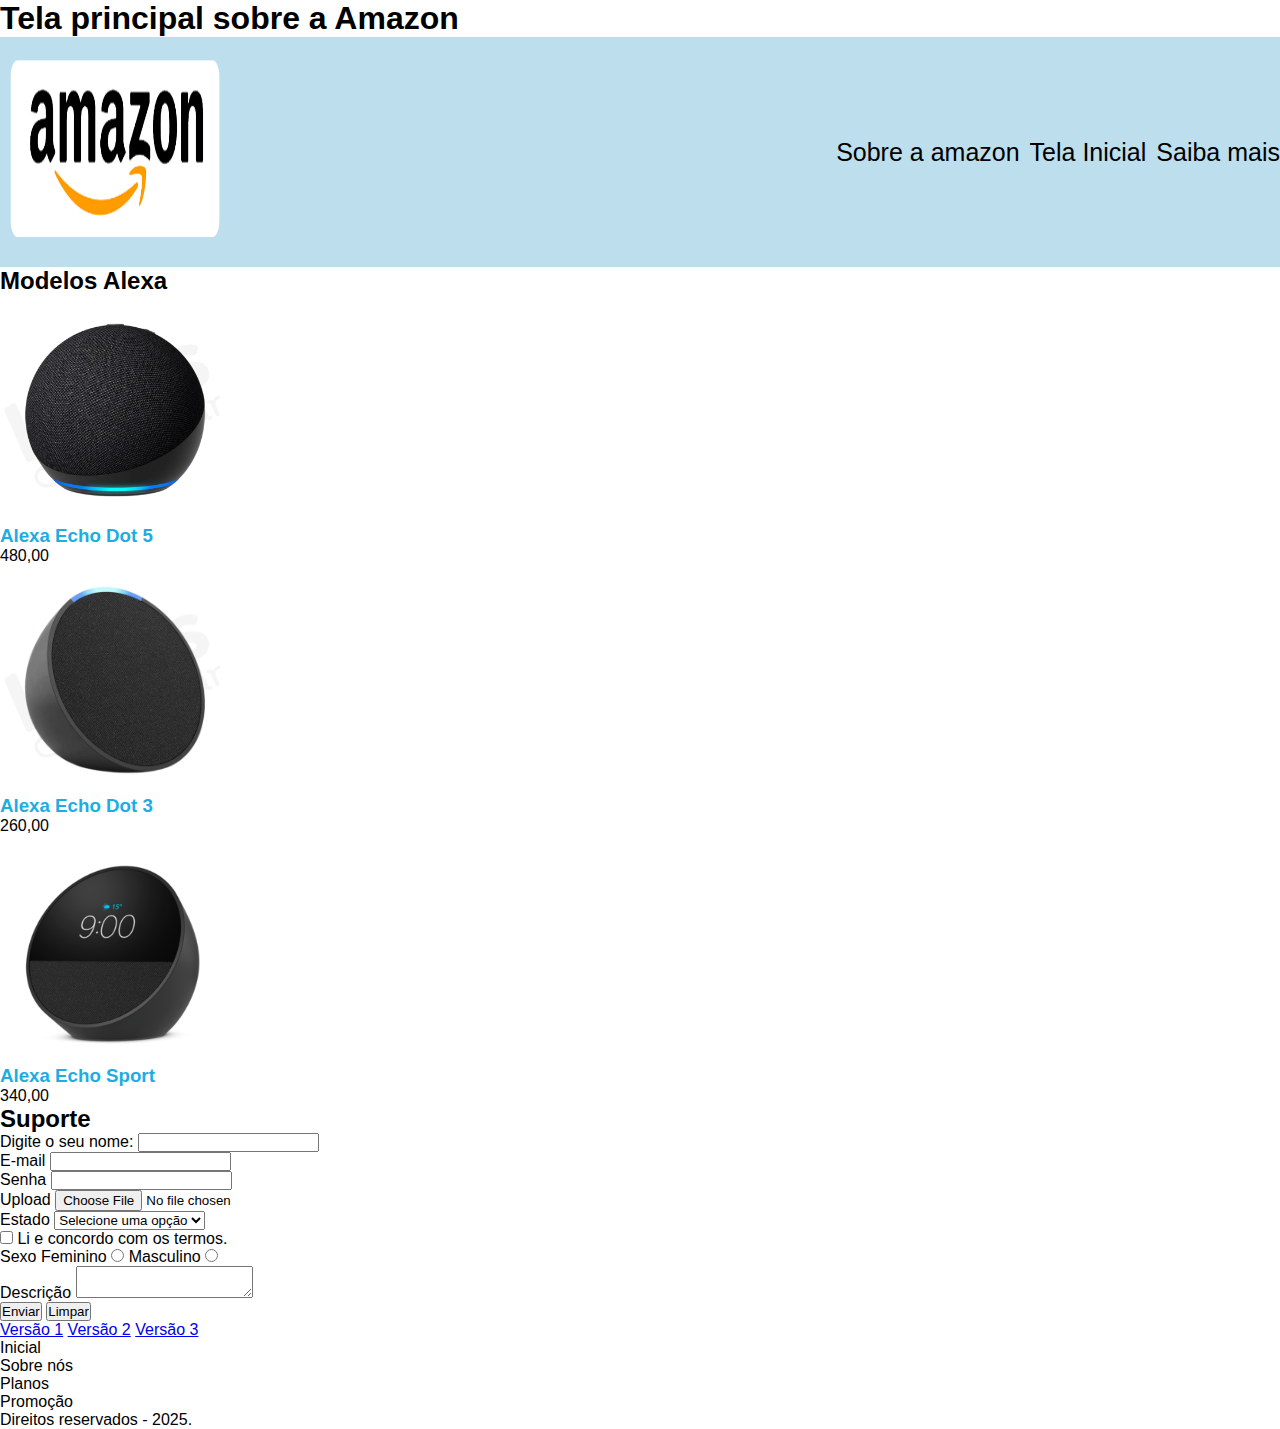
<file: index.html>
<!DOCTYPE html>
        <html lang="pt-BR"> <!--idioma esta em portugues-->

        <head> <!--abertura do cabeçalho do site-->
            <meta charset="UTF-8"> <!--esta interpretando os caracteres especiais como numero-->
            <meta name="viewport" content="width=device-width, initial-scale=1.0"> <!--essa teg habilita o site para ser aberto em diferentes dispositivos-->
            <meta name="autor" content="Matheus becker">
            <meta name="descrition" content="Site com o proposito de explicar o html">
            <title>introdução ao HTML</title> <!--titulo do site la an barra de pesquisa-->
            <link rel="shortcut icon" href="./testelogosamazon.png" type="image/x-icon"> <!--tag que incorpora logo na guia-->

            <!-- atributo rel indica a relaçao -->
            <link rel="stylesheet" href="style.css"> <!--linkando o css de forma externa-->

            <!-- linkando de forma interna -->
            <style>


            </style>
        </head> <!--fechamento do cabeçalho do site-->

        <body> <!--corpo do site-->

            <!-- linkando inline ou direto na tag -->
            <h1 style="">Tela principal sobre a Amazon</h1><!--titulo principal-->
            <!-- boas praticas chamamos somente 1 vez -->

            <header id="cabecalho">
                <img id="logo" src="./testelogosamazon.png" alt="Imagem da marca da amazon" width="250" height="250"> <!--scr caminho da imagem onde vai aparecer no logotipo e o alt e a discrição da imagem-->
                
                
                <nav>
                    <a href="https://www.youtube.com/watch?v=h_D3VFfhvs4&list=RDh_D3VFfhvs4&start_radio=1">Sobre a amazon</a> <!--redirecionar texto e fazer,referencia de hipertexto, Criamos um link para uma página da web adicionando =-->

                    <a href="index.html">Tela Inicial</a><!--redirecionar texto e fazer,referencia de hipertexto, Criamos um link para uma página da web adicionando =-->

                    <a href="texte.pdf" download>Saiba mais</a><!--redirecionar texto e fazer,referencia de hipertexto, Criamos um link para uma página da web adicionando =-->

                </nav>


            </header> <!-- é um elemento que define o conteúdo introdutório-->

            <main>
                <section>

                    <!--CARD PRODUTOS-->
                    <h2>Modelos Alexa</h2>

                    <!--tamanho da imagem-->
                    <div>
                        <img src="echodot-alexa-5-geracao-preta-1.webp" alt="Alexa Echo Dot 5">

                        <!--tamanho na imagem-->
                        <h3>Alexa Echo Dot 5</h3>
                        <samp> 480,00</samp>
                    </div>

                    <div>
                        <img src="alexa2.webp" alt="Alexa Echo Dot 3">
                        <h3>Alexa Echo Dot 3</h3>
                    <samp> 260,00</samp>
                    </div>

                    <div>
                        <img src="alexa3.png" alt="Alexa Echo Sport">
                        <h3>Alexa Echo Sport</h3>
                        <samp> 340,00</samp>
                    </div>
                </section> <!--Seção modelo alexa-->


                <!--AREA DO SUPORTE-->
                <section>
                    <h2>Suporte</h2>
                    <form>
                        <label for="campocompleto">Digite o seu nome: </label>
                        <input type="text"  id="campocompleto"> <!--placeholder="Digite seu nome completo"-->
                        <br/>
                        <label for="campo email">E-mail</label>
                        <input type="email" name="" id="campo email">
                        <br>

                        <label for="campoSenha">Senha</label>
                        <input type="password" name="" id="campoSenha"> 
                        <br>

                        <label for="campoUpload">Upload</label>
                        <input type="file" name="" id="campoUpload"> 
                        <br>

                        <label for="">Estado</label>
                         

                        <select name="" id="">
                            <option value="" selected disabled>Selecione uma opção</option> <!--selected para selecionar a opção e o disabled desativar a opção para o usuario nao selecionar-->
                            <option value="RJ">RJ</option>
                            <option value="MG">MG</option>
                            <option value="SP">SP</option>
                            <option value="SC">SC</option>
                            <option value="RO">RO</option>
                        </select>
                        <br>

                        <input type="checkbox" name="" id="">
                        <label for="">Li e concordo com os termos.</label>
                        <br>

                        <label for="">Sexo</label>

                        <label for="">Feminino</label>
                        <input type="radio" name="opicao-genero" id="" value="Feminino">

                        <label for="">Masculino</label>
                        <input type="radio" name="opicao-genero" id="" value="Masculino">
                        <br>

                        <!-- Campo obrigadorio: -->
                        <label for="">Descrição</label>
                        <textarea name="" id="" required></textarea>
                        <br>

                        <button type="submit">Enviar</button>
                        <button type="reset">Limpar</button>    
 
                    </form><!--formulario para o ususario mexer-->
                </section>

            </main> <!--main conteudo principal, e o elemento pai-->

            <aside>
                <nav>
                    <a href="http://">Versão 1</a>
                    <a href="http://">Versão 2</a>
                    <a href="http://">Versão 3</a>
                </nav>
            </aside>

            <footer>
                <!-- nao ordenada -->
                <ul>
                    <li> Inicial</li>
                    <li>Sobre nós</li>
                    <li>Planos</li>
                    <li>Promoção</li>
                </ul>
                
                <!-- ordendada ol-->
               
                <p>Direitos reservados - 2025.</p>
            </footer>
            
                

        </body>
        </html>
</file>
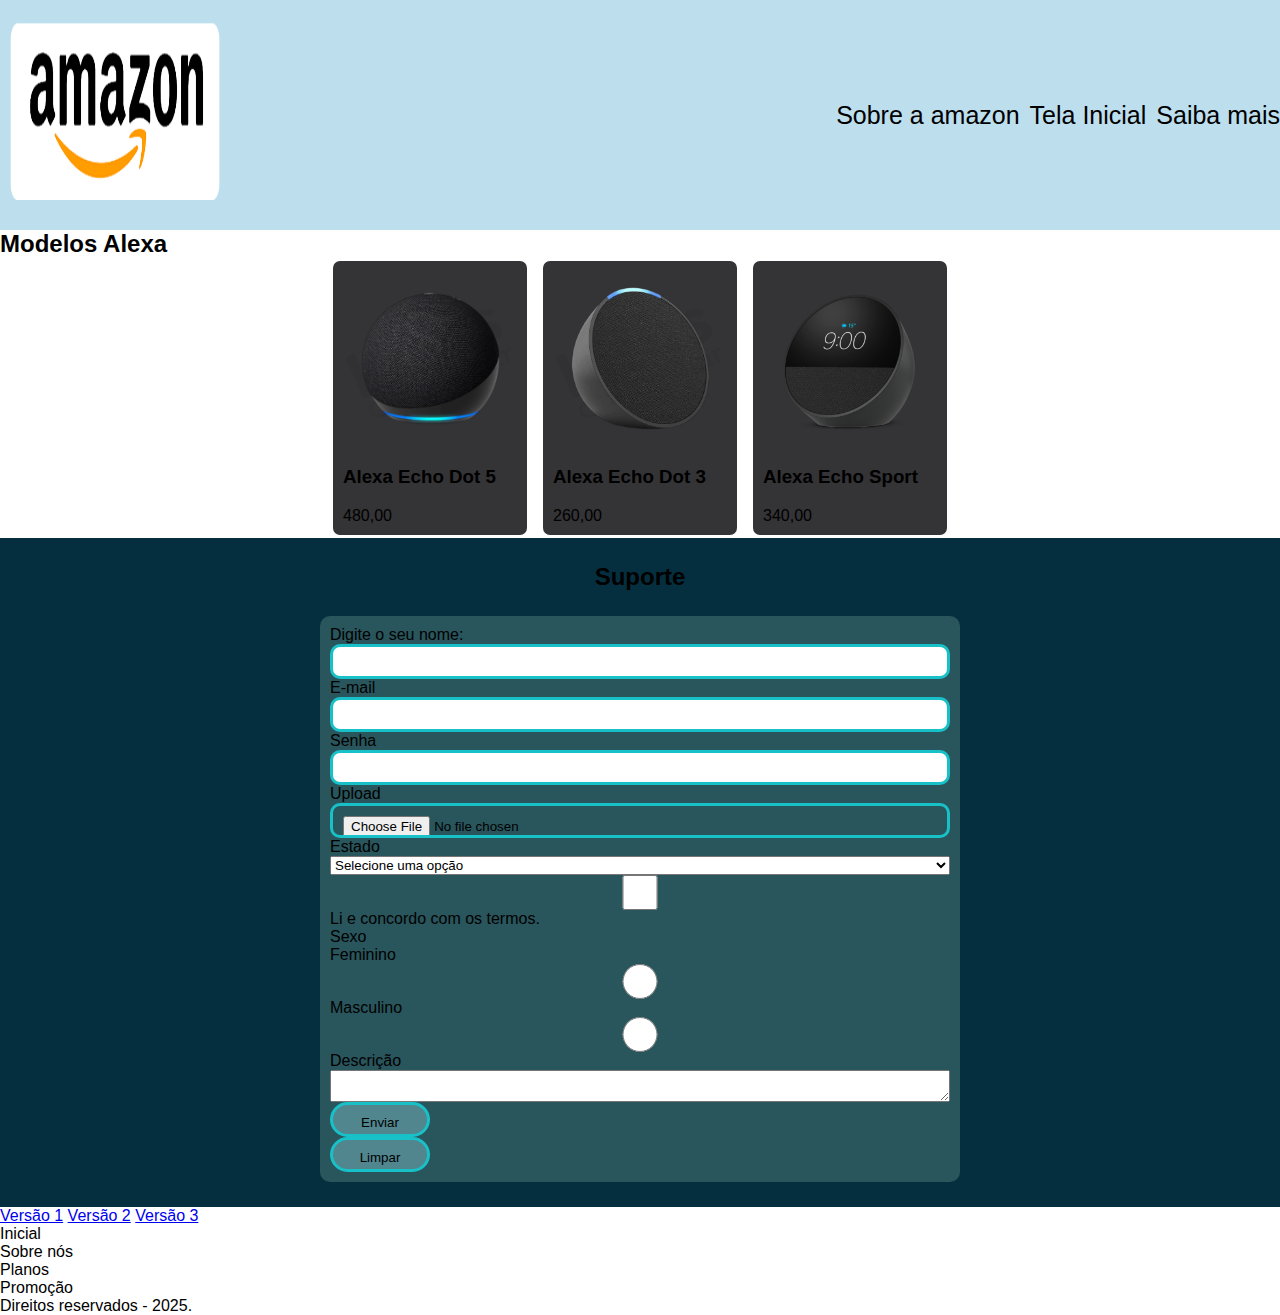
<file: paginas/index.html>
<!DOCTYPE html>
<html lang="pt-BR"> <!--idioma esta em portugues-->

<head> <!--abertura do cabeçalho do site-->
    <meta charset="UTF-8"> <!--esta interpretando os caracteres especiais como numero-->
    <meta name="viewport" content="width=device-width, initial-scale=1.0">
    <!--essa teg habilita o site para ser aberto em diferentes dispositivos-->
    <meta name="autor" content="Matheus becker">
    <meta name="descrition" content="Site com o proposito de explicar o html">
    <title>introdução ao HTML</title> <!--titulo do site la an barra de pesquisa-->
    <link rel="shortcut icon" href="../arquivos/" type="image/x-icon"> <!--tag que incorpora logo na guia-->

    <!-- atributo rel indica a relaçao -->
    <link rel="stylesheet" href="../estilizacoes/style.css"> <!--linkando o css de forma externa-->

    <!-- linkando de forma interna -->
    <style>


    </style>
</head> <!--fechamento do cabeçalho do site-->

<body> <!--corpo do site-->

    <!-- linkando inline ou direto na tag -->
    <h1 style="">Tela principal sobre a Amazon</h1><!--titulo principal-->
    <!-- boas praticas chamamos somente 1 vez -->

    <header id="cabecalho">
        <img id="logo" src="../arquivos/testelogosamazon.png" alt="Imagem da marca da amazon" width="250" height="250">
        <!--scr caminho da imagem onde vai aparecer no logotipo e o alt e a discrição da imagem-->


        <nav>
            <a href="https://www.youtube.com/watch?v=h_D3VFfhvs4&list=RDh_D3VFfhvs4&start_radio=1">Sobre a amazon</a>
            <!--redirecionar texto e fazer,referencia de hipertexto, Criamos um link para uma página da web adicionando =-->

            <a href="index.html">Tela
                Inicial</a><!--redirecionar texto e fazer,referencia de hipertexto, Criamos um link para uma página da web adicionando =-->

            <a href="../arquivos/texte.pdf" download>Saiba
                mais</a><!--redirecionar texto e fazer,referencia de hipertexto, Criamos um link para uma página da web adicionando =-->

        </nav>


    </header> <!-- é um elemento que define o conteúdo introdutório-->

    <main>
        <section>

            <!--CARD PRODUTOS-->
            <h2>Modelos Alexa</h2>

            <div id="container-flex-produtos">

                <article class="card-produto">
                    <img src="../arquivos/echodot-alexa-5-geracao-preta-1.webp" alt="Alexa Echo Dot 5">

                    <!--tamanho na imagem-->
                    <h3>Alexa Echo Dot 5</h3>
                    <span> 480,00</span>
                </article>

                <article class="card-produto">
                    <img src="../arquivos/alexa2.webp" alt="Alexa Echo Dot 3">
                    <h3>Alexa Echo Dot 3</h3>
                    <span> 260,00</span>
                </article>

                <article class="card-produto">
                    <img src="../arquivos/alexa3.png" alt="Alexa Echo Sport">
                    <h3>Alexa Echo Sport</h3>
                    <span> 340,00</span>
                </article>

            </div>
            <!--tamanho da imagem-->




        </section> <!--Seção modelo alexa-->


        <!--AREA DO SUPORTE-->
        <section id="container-flex-suporte">
            <h2>Suporte</h2>
            <form>
                <label for="campocompleto">Digite o seu nome: </label>
                <input class="form_campos_inputs" type="text" id="campocompleto"> <!--placeholder="Digite seu nome completo"-->
                
                <label for="campo email">E-mail</label>
                <input class="form_campos_inputs" type="email" name="" id="campo email">


                <label for="campoSenha">Senha</label>
                <input class="form_campos_inputs" type="password" name="" id="campoSenha">


                <label for="campoUpload">Upload</label>
                <input class="form_campos_inputs" type="file" name="" id="campoUpload">


                <label for="">Estado</label>


                <select name="" id="">
                    <option value="" selected disabled>Selecione uma opção</option>
                    <!--selected para selecionar a opção e o disabled desativar a opção para o usuario nao selecionar-->
                    <option value="RJ">RJ</option>
                    <option value="MG">MG</option>
                    <option value="SP">SP</option>
                    <option value="SC">SC</option>
                    <option value="RO">RO</option>
                </select>


                <input class="form_campos_inputs" type="checkbox" name="" id="">
                <label for="">Li e concordo com os termos.</label>


                <label for="">Sexo</label>

                <label for="">Feminino</label>
                <input class="form_campos_inputs" type="radio" name="opicao-genero" id="" value="Feminino">

                <label for="">Masculino</label>
                <input class="form_campos_inputs" type="radio" name="opicao-genero" id="" value="Masculino">


                <!-- Campo obrigadorio: -->
                <label for="">Descrição</label>
                <textarea name="" id="" required></textarea>


                <button class="button2" type="submit">Enviar</button>
                <button class="button2" type="reset">Limpar</button>

            </form><!--formulario para o ususario mexer-->
        </section>

    </main> <!--main conteudo principal, e o elemento pai-->

    <aside>
        <nav>
            <a href="http://">Versão 1</a>
            <a href="http://">Versão 2</a>
            <a href="http://">Versão 3</a>
        </nav>
    </aside>

    <footer>
        <!-- nao ordenada -->
        <ul>
            <li> Inicial</li>
            <li>Sobre nós</li>
            <li>Planos</li>
            <li>Promoção</li>
        </ul>

        <!-- ordendada ol-->

        <p>Direitos reservados - 2025.</p>
    </footer>



</body>

</html>
</file>
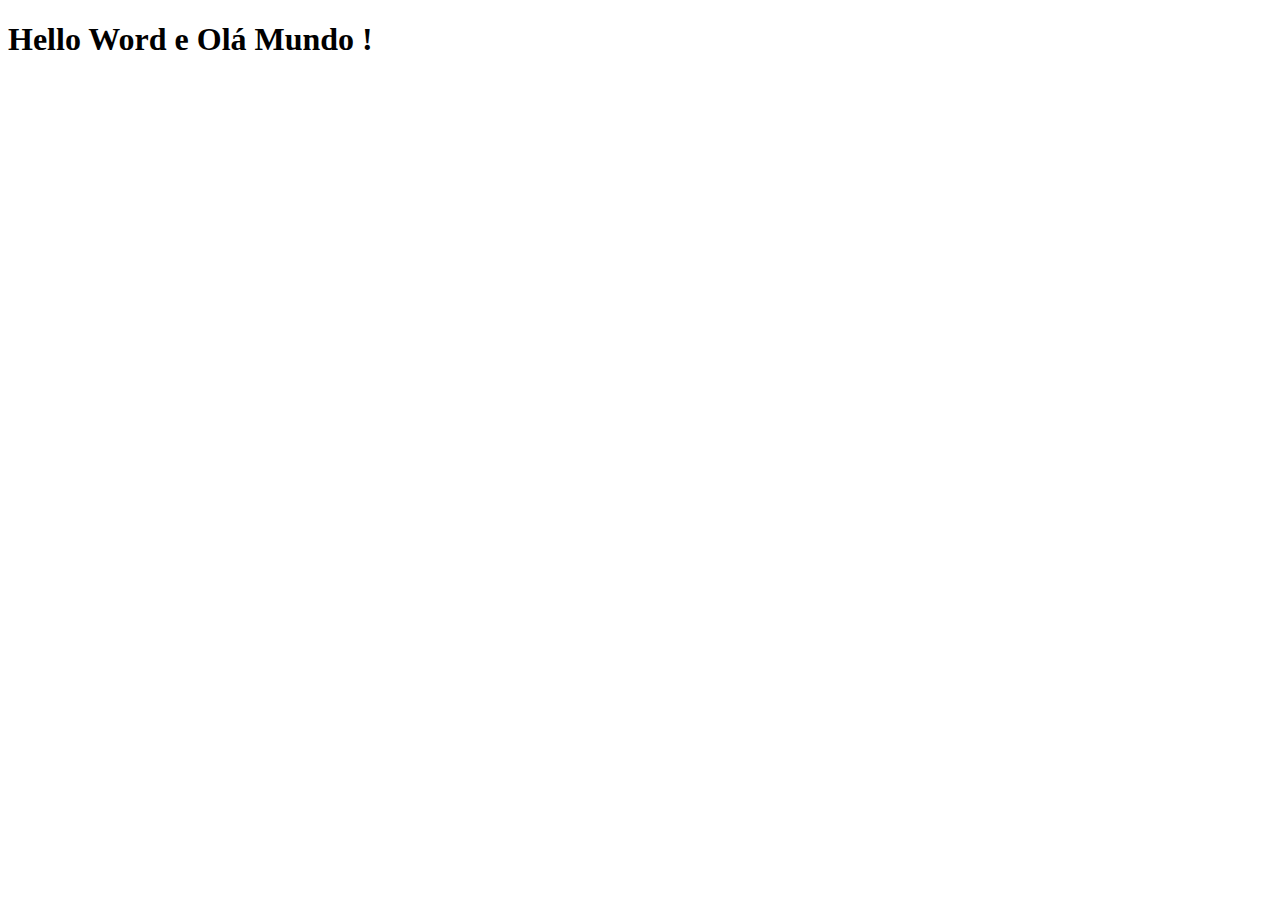
<file: aula1.html>
<!DOCTYPE html> <!--esse codigo que especifica o tipo de gocumento-->

    <html lang="pt-BR"> <!--aqui e o idioma do pais-->
        <head>
            <meta charset="UTF-8"> <!--o meta ele e para uma coisa especifica, ele interpreta caracteres especiais como numero-->
            <title>introdução ao HTML</title> <!--titulo do site la na barra-->
        </head> <!--cabeçalho do site-->
    <body>
        <h1>Hello Word e Olá Mundo !</h1> <!--titulo do texto que eu vou escrever mo site-->
    </body>
    </html> <!---->
</file>
<file: style.css>
* {
          font-family: 'Segoe UI', sans-serif;
          margin: 0;
          padding: 0;
     }

     #cabecalho {
          background-color: rgb(188, 222, 237);
          /**estou colocando cor no meu cabeçalho*/
          display: flex;
          /*ativar o flexbox para poder alinhar os meus elementos filhos*/
          justify-content: space-between;
          /*alinha os filhos no sentido flex*/
          align-items: center;
          /*alinhamento dos filhos no sentido contrario*/
     }

     #cabecalho img {
          width: 230px;
          ;
          /*largura da imagem do cabeçalho*/
          height: 230px;
          /*altura da imagem do cabeçalho*/

     }

     #cabecalho>nav {
          display: flex;
          gap: 10px;
          /*espaço entre os elementos*/
          align-items: center;
     }

     #cabecalho>nav>a {
          color: black;
          text-decoration: none;
          /*none de nenhum decorativo */
          font-size: 25px;
     }

     main section>div img {
          width: 230px;
          /*largura da imagem do cabeçalho*/
          height: 230px;
          /*altura da imagem do cabeçalho*/
     }

     main section>div {
          color: #000000;
          display: flex;
          flex-direction: column;
     }
     
     main section>div span{
          color: #da2222;
        
     }
     main section>div > h3{
          color: #1dade2;
        
     }
</file>
<file: estilizacoes/style.css>
* {
          font-family: 'Segoe UI', sans-serif;
          margin: 0;
          padding: 0;

          box-sizing: border-box;
          /*espaço interno */

     }

     h1 {
          position: absolute;
          opacity: 0;
          z-index: -1;
     }

     #cabecalho {
          background-color: rgb(188, 222, 237);
          /**estou colocando cor no meu cabeçalho*/
          display: flex;
          /*ativar o flexbox para poder alinhar os meus elementos filhos*/
          justify-content: space-between;
          /*alinha os filhos no sentido flex*/
          align-items: center;
          /*alinhamento dos filhos no sentido contrario*/
     }

     #cabecalho img {
          width: 230px;
          ;
          /*largura da imagem do cabeçalho*/
          height: 230px;
          /*altura da imagem do cabeçalho*/

     }

     #cabecalho>nav {
          display: flex;
          gap: 10px;
          /*espaço entre os elementos*/
          align-items: center;
     }

     #cabecalho>nav>a {
          color: black;
          text-decoration: none;
          /*none de nenhum decorativo */
          font-size: 25px;
     }

     /*seção produtos*/
     #container-flex-produtos {
          /* background-color: rgb(29, 25, 25);*/
          display: flex;
          align-items: center;
          justify-content: center;
          column-gap: 10px;
          flex-wrap: wrap;
     }

     .card-produto {
          background-color: rgb(52, 51, 54);
          width: 200px;
          height: 280px;
          display: flex;
          flex-direction: column;
          justify-content: space-between;
          padding: 10px;
          border: 3px solid #ffffff;
          /*Atribui borda ao elemento*/
          border-radius: 10px;
          /*esta arredondando a borda*/
     }

     .card-produto>img {
          width: 100%;
          height: 175px;
          object-fit: cover;
          object-position: center;
     }

     /*FORMULARIO*/

     #container-flex-suporte {
          background-color: rgb(5, 47, 63);
          display: flex;
          flex-direction: column;
          align-items: center;
          gap: 25px;
          padding: 25px 0;
     }


     form {
          background-color: rgb(41, 85, 92);
          width: 50%;
          height: 1000%;
          border-radius: 10px;
          padding: 10px;
          display: flex;
          flex-direction: column;

     }

    .form_campos_inputs{
height:35px; 
border: 3px solid #18c1c7;
border-radius: 10px;
padding: 10px;

     }

  .button2{
     height:35px; 
     width: 100px;
border: 3px solid #18c1c7;
border-radius: 30px;
padding: 10px;
background-color:rgb(81, 134, 142);
  }
</file>
